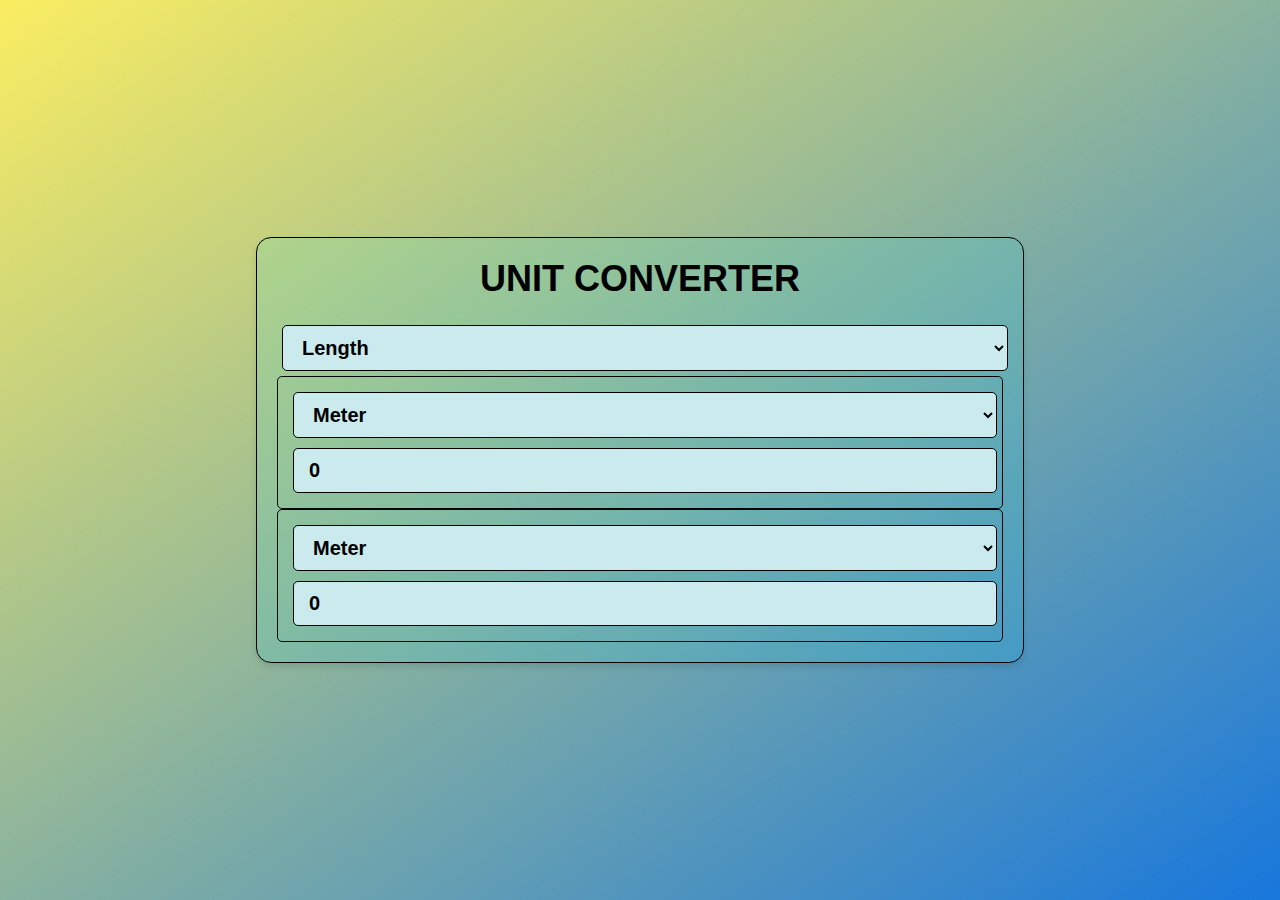
<file: Task 1 Phase 2/index.html>
<!DOCTYPE html>
<html lang="en">
  <head>
    <meta charset="utf-8" />
    <meta
      name="viewport"
      content="initial-scale=1.0, maximum-scale=1.0, user-scalable=1"
    />
    <title>Unit Converter</title>
    <link rel="stylesheet" type="text/css" href="style.css" />
  </head>
  <body>
    <div class="container-new">
      <h1>UNIT CONVERTER</h1>
      <form name="property_form_new">
        <span>
          <select
            class="select-property-new"
            name="the_menu_new"
            size="1"
            onChange="updateUnitMenu(this, document.form_A_new.unit_menu_new); updateUnitMenu(this, document.form_B_new.unit_menu_new)"
          >
            <option value="Length">Length</option>
            <option value="Volume">Volume</option>
            <option value="Speed">Speed</option>
            <option value="Weight">Weight</option>
          </select>
        </span>
      </form>

      <div class="col-new">
        <form name="form_A_new" onSubmit="return false">
          <span>
            <select
              name="unit_menu_new"
              onChange="calculateUnit(document.form_B_new, document.form_A_new)"
            ></select>
          </span>
          <input
            type="text"
            class="numbersonly-new"
            name="unit_input_new"
            maxlength="20"
            value="0"
            onKeyUp="calculateUnit(document.form_A_new, document.form_B_new)"
          />
        </form>
      </div>

      <div class="col-new">
        <form name="form_B_new" onSubmit="return false">
          <span>
            <select
              name="unit_menu_new"
              onChange="calculateUnit(document.form_A_new, document.form_B_new)"
            ></select>
          </span>
          <input
            type="text"
            class="numbersonly-new"
            name="unit_input_new"
            maxlength="20"
            value="0"
            onkeyup="calculateUnit(document.form_B_new, document.form_A_new)"
          />
        </form>
      </div>
    </div>
    <script type="text/javascript" src="main.js"></script>
  </body>
</html>
</file>
<file: Task 1 Phase 2/style.css>
*,
*:after,
*:before {
  box-sizing: border-box;
  margin: 0;
  padding: 0;
}
body {
  font-family: Arial, sans-serif;
  font-size: 16px;
  background: linear-gradient(to right bottom, #faed61, #1877dc);
  color: #000000;
  display: flex;
  align-items: center;
  justify-content: center;
  min-height: 100vh;
  margin: 0;
}
.container-new {
  width: 60%;
  margin: 0 auto;
  background-color: rgba(0, 234, 255, 0.1);
  padding: 20px;
  border-radius: 15px;
  box-shadow: 0 4px 6px rgba(0, 0, 0, 0.1);
  border: 1px solid #000000;
}
h1 {
  font-size: 36px;
  text-align: center;
  margin-bottom: 20px;
}
.col-new {
  width: 100%;
  border: 1px solid #060606;
  padding: 10px;
  border-radius: 5px;
}
select,
input,
button,
label {
  width: 100%;
  margin: 5px;
  font-size: 20px;
  color: #000;
  background-color: #caeaee;
  padding: 10px 15px;
  font-weight: 700;
  border: 1px solid #000000;
  border-radius: 5px;
  outline: none;
  text-align: left;
}
input[type="text"] {
  text-align: left;
}
button {
  background-color: #0077ff;
  color: #fff;
  cursor: pointer;
  border-radius: 5px;
}
.row {
  display: flex;
  flex-wrap: wrap;
  align-items: center;
  justify-content: space-between;
  margin-bottom: 20px;
}
</file>
